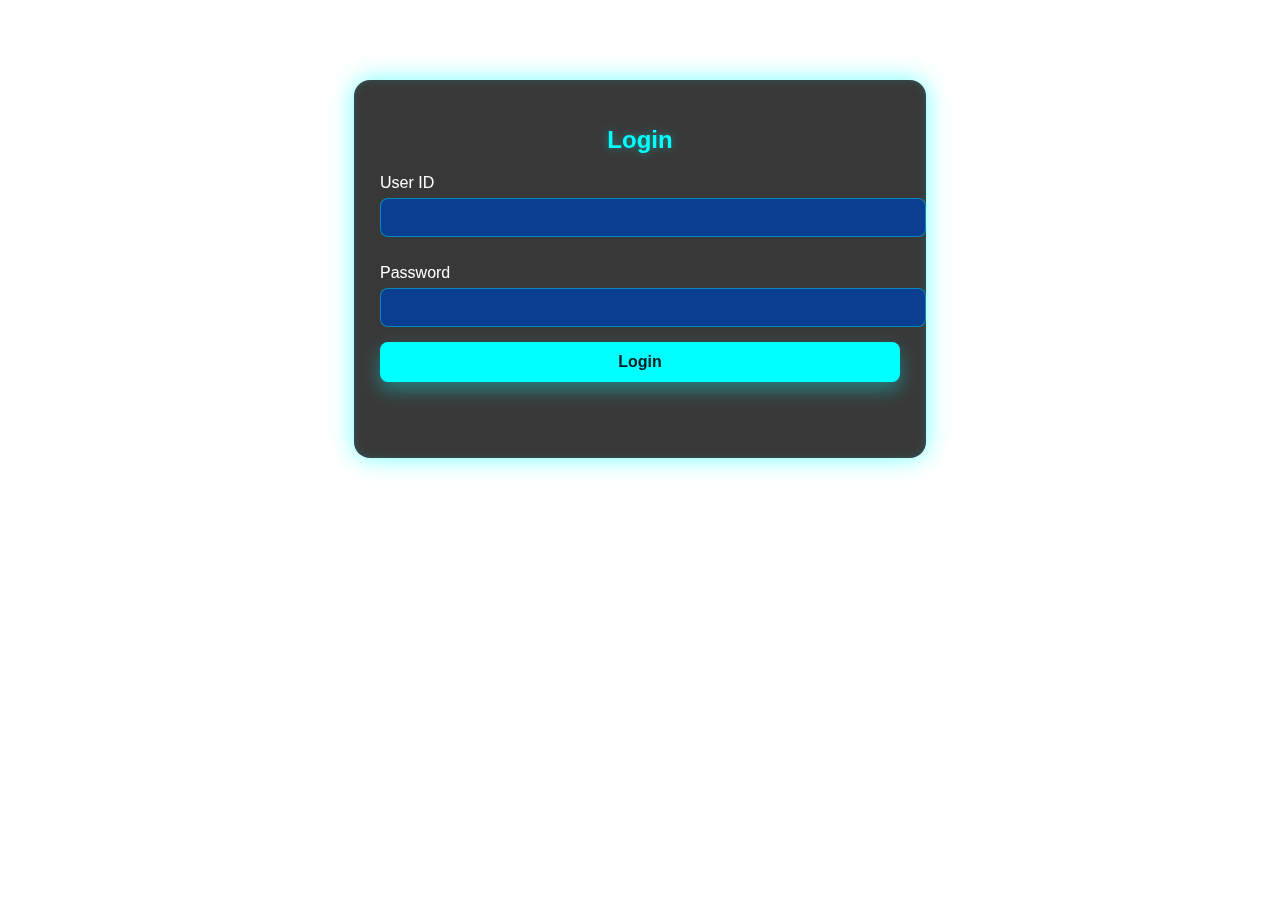
<file: index.html>
<!DOCTYPE html>
<html lang="en">
<head>
  <meta charset="UTF-8" />
  <meta name="viewport" content="width=device-width, initial-scale=1.0"/>
  <title>Login</title>
  <link rel="stylesheet" href="style.css"/>
</head>
<body>
  <div class="container">
    <h2>Login</h2>
    <form id="loginForm">
      <label for="userId">User ID</label>
      <input type="text" id="userId" required />

      <label for="userPass">Password</label>
      <input type="password" id="userPass" required />

      <button type="submit">Login</button>
    </form>
    <p id="errorMsg" class="error"></p>
  </div>
  <script src="script.js"></script>
</body>
</html>
</file>
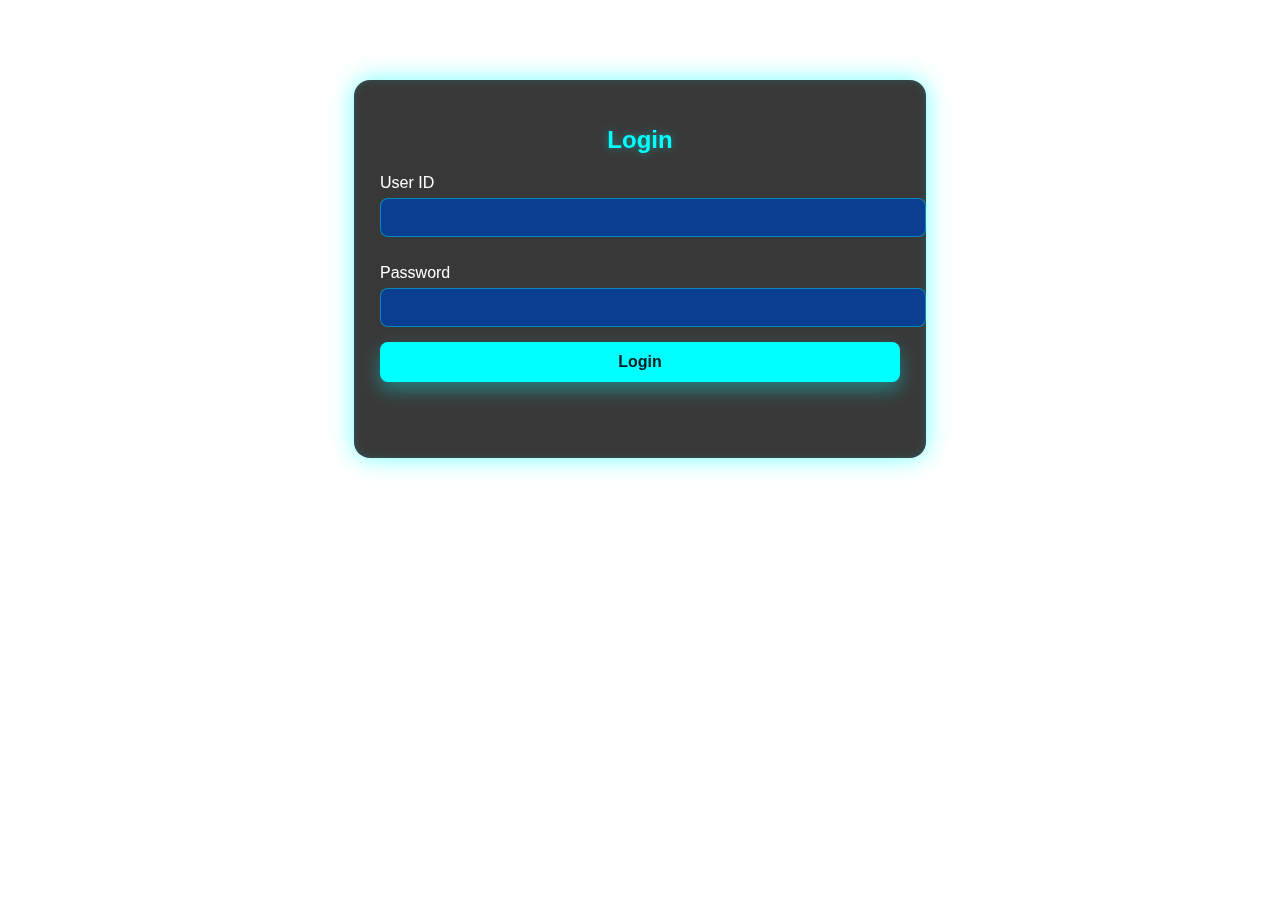
<file: admin.html>
<!DOCTYPE html>
<html lang="en">
<head>
  <meta charset="UTF-8"/>
  <meta name="viewport" content="width=device-width, initial-scale=1.0"/>
  <title>Admin Dashboard</title>
  <link rel="stylesheet" href="style.css"/>
  <script>
    // Only allow admin access
    if (sessionStorage.getItem("loggedIn") !== "admin") {
      window.location.href = "index.html";
    }
  </script>
</head>
<body>
  <div class="container">
    <h2>Admin Dashboard</h2>
    <h3>All Submitted Issues</h3>
    <ul id="adminIssueList"></ul>
  </div>
  <script src="script.js"></script>
</body>
</html>
</file>
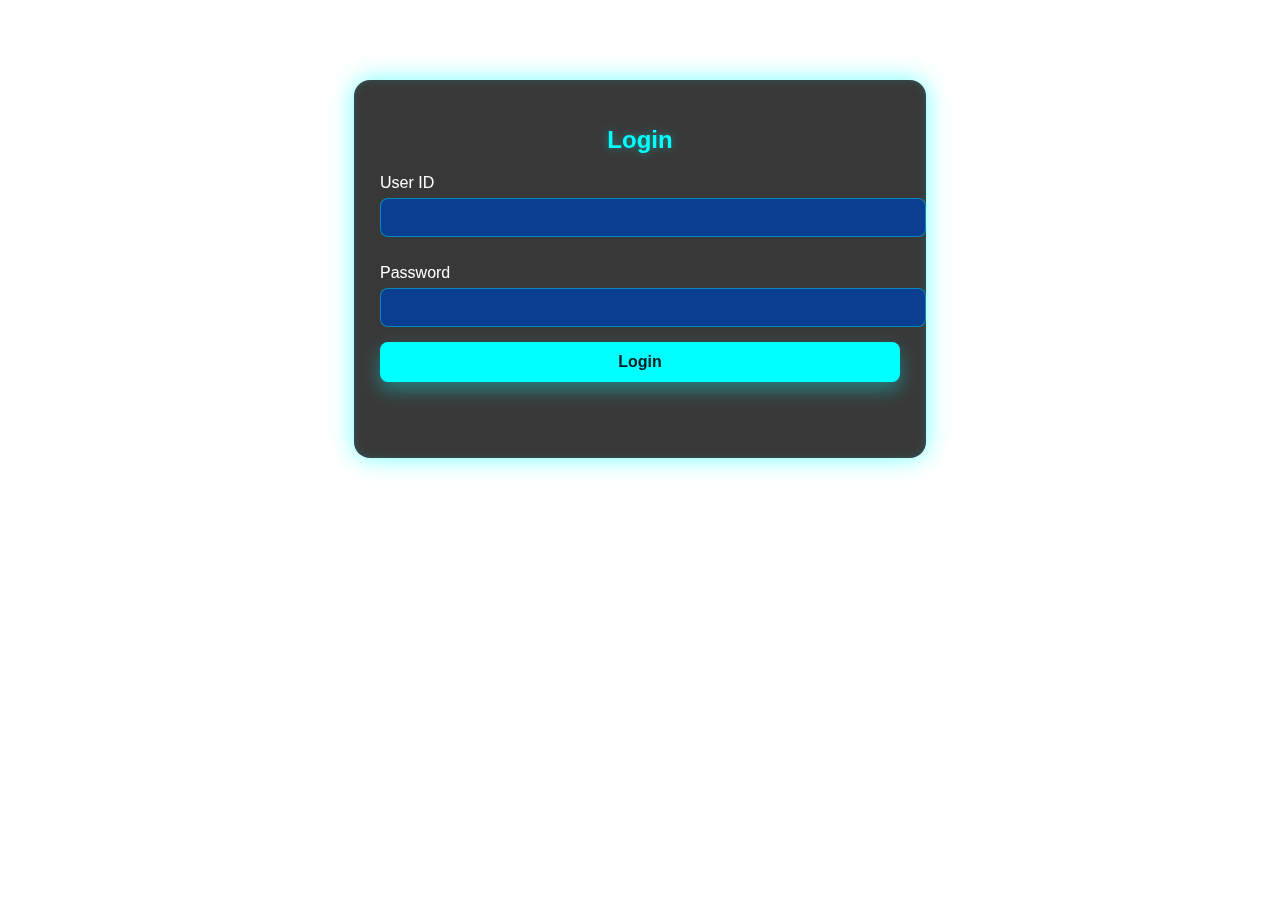
<file: form.html>
<!DOCTYPE html>
<html lang="en">
<head>
  <meta charset="UTF-8"/>
  <meta name="viewport" content="width=device-width, initial-scale=1.0"/>
  <title>User Dashboard - Technical Issue Form</title>
  <link rel="stylesheet" href="style.css"/>
  <script>
    // Only allow user access
    if (sessionStorage.getItem("loggedIn") !== "user") {
      window.location.href = "index.html";
    }
  </script>
</head>
<body>
  <div class="container">
    <h2>Technical Issue Form</h2>
    <form id="issueForm">
      <label for="name">Your Name</label>
      <input type="text" id="name" required />

      <label for="classSelect">Select Class</label>
      <select id="classSelect" required>
        <option value="">--Select--</option>
        <option value="1A">Class 1A</option>
        <option value="1B">Class 1B</option>
        <option value="2A">Class 2A</option>
        <option value="2B">Class 2B</option>
        <option value="3A">Class 3A</option>
        <option value="3B">Class 3B</option>
        <option value="4A">Class 4A</option>
        <option value="4B">Class 4B</option>
        <option value="5A">Class 5A</option>
        <option value="5B">Class 5B</option>
        <option value="6A">Class 6A</option>
        <option value="6B">Class 6B</option>
        <option value="7A">Class 7A</option>
        <option value="7B">Class 7B</option>
        <option value="8A">Class 8A</option>
        <option value="8B">Class 8B</option>
        <option value="9A">Class 9A</option>
        <option value="9B">Class 9B</option>
        <option value="10A">Class 10A</option>
        <option value="10B">Class 10B</option>
      </select>

      <label for="date">Date of Issue</label>
      <input type="date" id="date" required />

      <label for="issue">Describe the Issue</label>
      <textarea id="issue" required></textarea>

      <button type="submit">Submit Issue</button>
    </form>
  </div>
  <script src="script.js"></script>
</body>
</html>
</file>
<file: style.css>
/* Neon tech background */
body {
  font-family: Arial, sans-serif;
  background: url('https://images.unsplash.com/photo-1535223289827-42f1e9919769')
             no-repeat center center fixed;
  background-size: cover;
  margin: 0;
  padding: 0;
  color: #fff;
}

/* Card container */
.container {
  max-width: 520px;
  margin: 80px auto;
  background: rgba(0, 0, 0, 0.78);
  padding: 26px;
  border-radius: 16px;
  box-shadow: 0 0 24px rgba(0,255,255,0.55), inset 0 0 8px rgba(0,255,255,0.15);
  backdrop-filter: blur(2px);
}

h2, h3 {
  text-align: center;
  color: cyan;
  text-shadow: 0 0 8px rgba(0,255,255,0.4);
}

label {
  display: block;
  margin: 12px 0 6px;
}

/* Inputs: blue box + red text */
input, select, textarea {
  width: 100%;
  padding: 10px 12px;
  margin-bottom: 15px;
  border-radius: 8px;
  border: 1px solid rgba(0,255,255,0.4);
  outline: none;
  font-size: 15px;
  background: #0b3d91;   /* blue box */
  color: #ff3b3b;        /* red text */
}

input:focus, select:focus, textarea:focus {
  box-shadow: 0 0 10px rgba(0,255,255,0.7);
  border-color: rgba(0,255,255,0.8);
}

textarea {
  min-height: 110px;
  resize: vertical;
}

button {
  width: 100%;
  padding: 11px 14px;
  border-radius: 8px;
  border: none;
  font-size: 16px;
  font-weight: 700;
  background: cyan;
  color: #001b1b;
  cursor: pointer;
  transition: transform 0.05s ease, box-shadow 0.15s ease, background 0.2s ease;
  box-shadow: 0 8px 18px rgba(0,255,255,0.35);
}

button:hover {
  background: #7fffff;
  box-shadow: 0 10px 22px rgba(0,255,255,0.45);
}

button:active {
  transform: translateY(1px);
}

ul {
  list-style: none;
  padding: 0;
}

li {
  margin: 12px 0;
  padding: 12px;
  background: rgba(0,0,0,0.55);
  border-radius: 10px;
  border: 1px solid rgba(0,255,255,0.4);
}

li .date {
  color: #ff3b3b; /* red date text */
  font-weight: 600;
}

.error {
  color: #ff3b3b;
  min-height: 18px;
  text-align: center;
}
</file>
